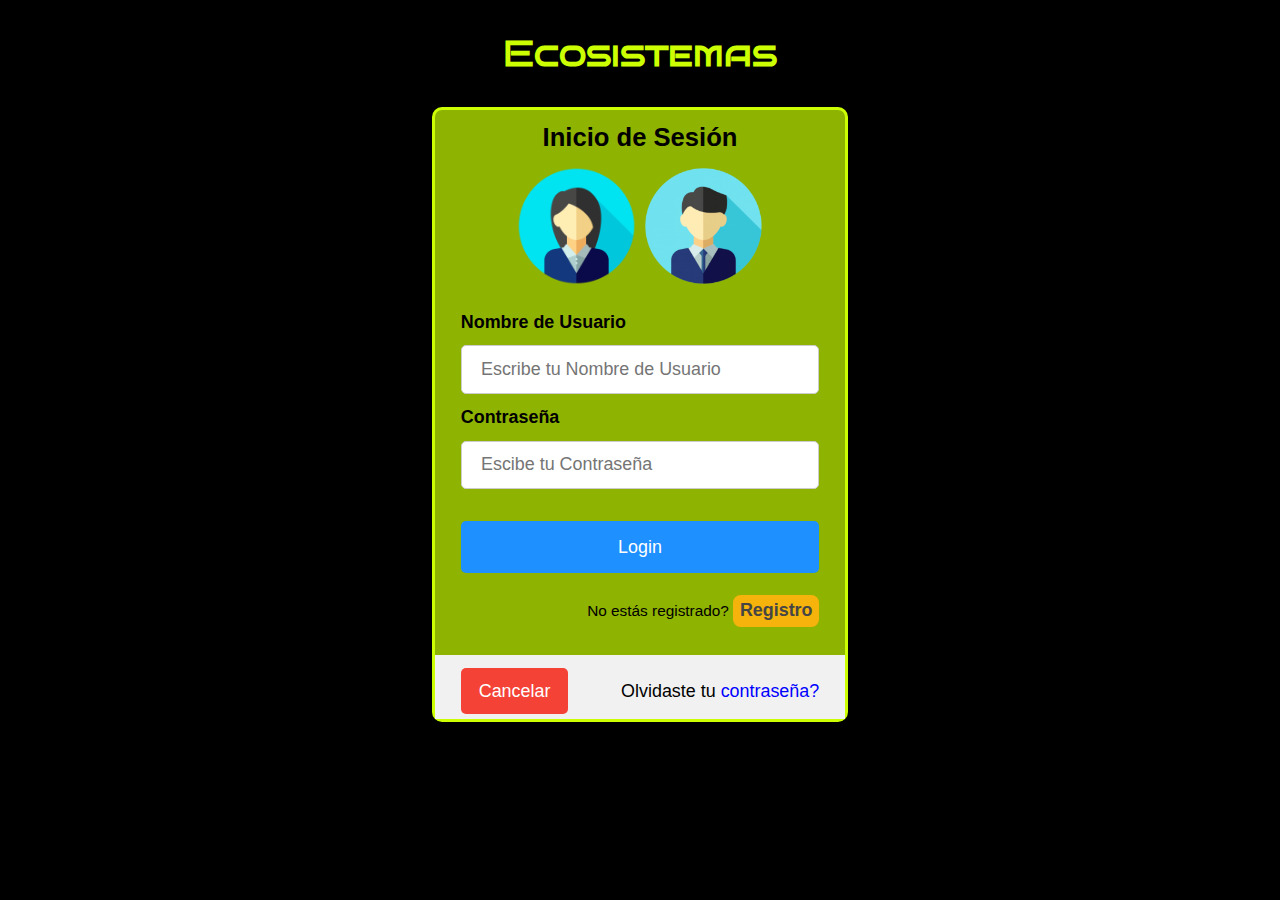
<file: login.html>
<!DOCTYPE html>
<html lang="es">
  <head>
    <meta charset="UTF-8" />
    <meta http-equiv="X-UA-Compatible" content="IE=edge" />
    <meta name="viewport" content="width=device-width, initial-scale=1.0" />
    <title>Login</title>
    <!--  ---------------- enlace archivo css ------------------ -->
    <link rel="stylesheet" href="login.css" />
    <!--  ---------------- enlaces fonts externas ------------------ -->
    <link rel="preconnect" href="https://fonts.googleapis.com" />
    <link rel="preconnect" href="https://fonts.gstatic.com" crossorigin />
    <link
      href="https://fonts.googleapis.com/css2?family=Bruno+Ace+SC&display=swap"
      rel="stylesheet"
    />
  </head>
  <body>
    <h1>Ecosistemas</h1>
    <!-- --------------- Formulario --------------- -->
    <form id="formLogin" onsubmit="func_leeLS(event)">
      <div id="tit_form">Inicio de Sesión</div>
      <div class="imgcontainer">
        <img src="images/avatars/avatar_female.png" alt="Avatar" class="avatar" />
        <img src="images/avatars/avatar_male.png" alt="Avatar" class="avatar" />
      </div>
      <!-- --------------- Usuario y contraseña  --------------- -->
      <div class="container">
        <label for="uname"><b>Nombre de Usuario</b></label>
        <input type="text" placeholder="Escribe tu Nombre de Usuario" id="uname" required />
        <label for="psw"><b>Contraseña</b></label>
        <input type="password" placeholder="Escibe tu Contraseña" id="psw" required />
        <!-- --------------- Boton login --------------- -->
        <button type="submit" id="entrar">Login</button>
        <!-- --------------- Boton registro --------------- -->
        <div id="registro">
          <span>No estás registrado?</span>
          <button onclick="window.location.href='registro.html';" id="reg">Registro</button>
        </div>
      </div>
      <!-- --------------- Boton cancelar --------------- -->
      <div class="form_cancelar">
        <div id="cancelar">
          <a class="cancelbtn" href="index.html">Cancelar</a>
          <span class="fgt_psw">Olvidaste tu <a href="olvido.html">contraseña?</a></span>
        </div>
      </div>
    </form>

    <!-- liga al archivo JS -->
    <script src="login.js" defer></script>
  </body>
</html>
</file>
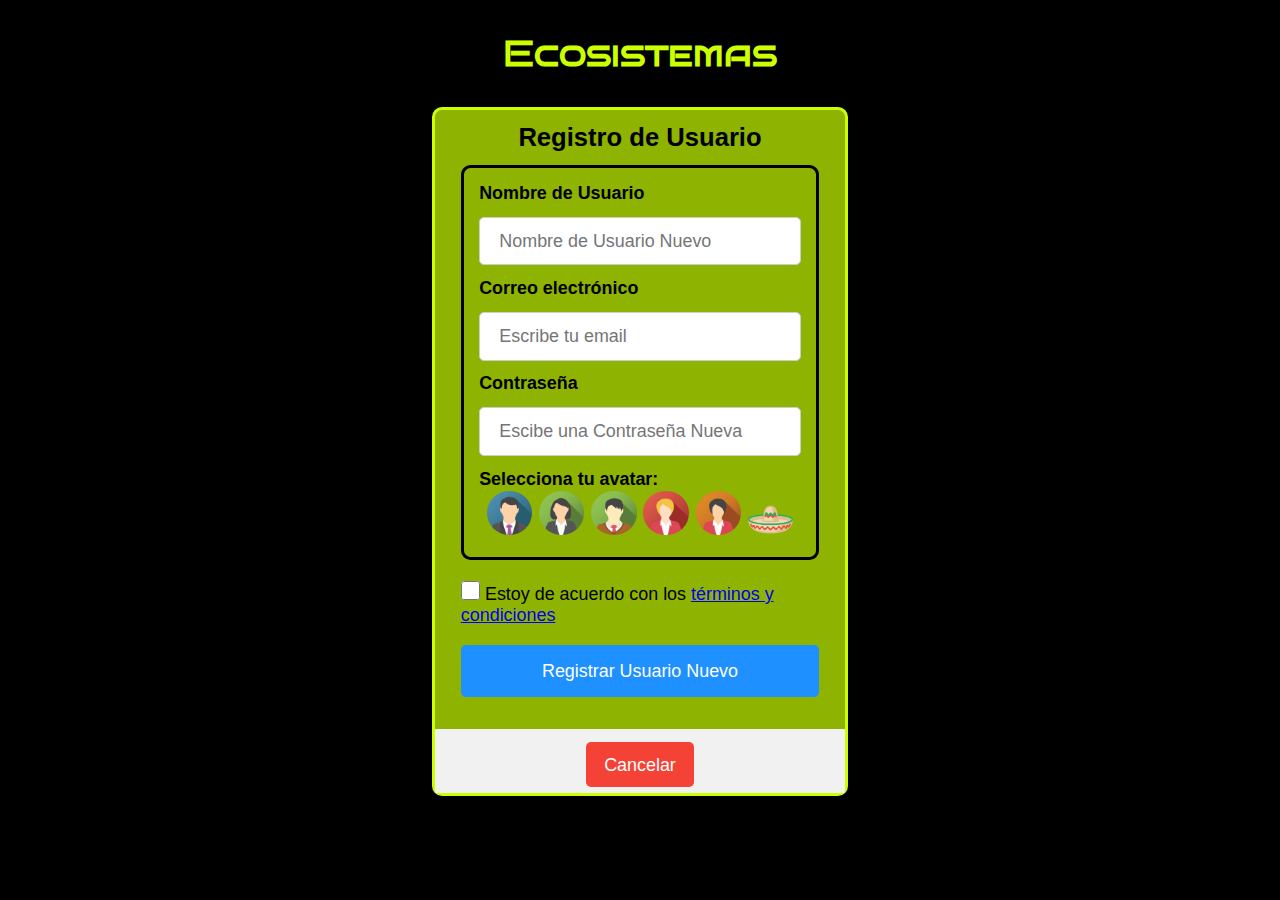
<file: registro.html>
<!DOCTYPE html>
<html lang="en">
  <head>
    <meta charset="UTF-8" />
    <meta name="viewport" content="width=device-width, initial-scale=1.0" />
    <title>Registro</title>
    <!--  ---------------- enlace archivo css ------------------ -->
    <link rel="stylesheet" href="registro.css" />
    <!--  ---------------- enlaces fonts externas ------------------ -->
    <link rel="preconnect" href="https://fonts.googleapis.com" />
    <link rel="preconnect" href="https://fonts.gstatic.com" crossorigin />
    <link
      href="https://fonts.googleapis.com/css2?family=Bruno+Ace+SC&display=swap"
      rel="stylesheet"
    />
  </head>
  <body>
    <h1>Ecosistemas</h1>
    <!-- --------------- Formulario de registro  --------------- -->
    <form id="formRegistro" onsubmit="func_guardaLS(event)">
      <div id="tit_form">Registro de Usuario</div>
      <!-- --------------- formulario  --------------- -->
      <div class="container">
        <fieldset id="contReg">
          <!--  -------------- usuario correo y contraseña --------------- -->
          <label for="nUsuario"><b>Nombre de Usuario</b></label>
          <input type="text" id="nUsuario" placeholder="Nombre de Usuario Nuevo" required />
          <label for="mailUsuario"><b>Correo electrónico</b></label>
          <input type="email" id="mailUsuario" placeholder="Escribe tu email" required />
          <label for="nPass"><b>Contraseña</b></label>
          <input type="password" id="nPass" placeholder="Escibe una Contraseña Nueva" required />
          <!--  -------------- avatars --------------- -->
          <div id="avatars">
            <b>Selecciona tu avatar:</b>
            <div>
              <label class="avatars">
                <input type="radio" name="avatar" value="images/avatars/img_avatar1.png" />
                <img src="images/avatars/img_avatar1.png" alt="" />
              </label>
              <label class="avatars">
                <input type="radio" name="avatar" value="images/avatars/img_avatar2.png" />
                <img src="images/avatars/img_avatar2.png" alt="" />
              </label>
              <label class="avatars">
                <input type="radio" name="avatar" value="images/avatars/img_avatar3.png" />
                <img src="images/avatars/img_avatar3.png" alt="" />
              </label>
              <label class="avatars">
                <input type="radio" name="avatar" value="images/avatars/img_avatar5.png" />
                <img src="images/avatars/img_avatar5.png" alt="" />
              </label>
              <label class="avatars">
                <input type="radio" name="avatar" value="images/avatars/img_avatar6.png" />
                <img src="images/avatars/img_avatar6.png" alt="" />
              </label>
              <label class="avatars">
                <input type="radio" name="avatar" value="images/avatars/sombrero.png" />
                <img src="images/avatars/sombrero.png" alt="" />
              </label>
            </div>
          </div>
        </fieldset>

        <br />

        <!--  -------------- terminos --------------- -->
        <input type="checkbox" onchange="chkCondi()" id="term_cond" />
        Estoy de acuerdo con los
        <a href="terminos.html" target="_blank">términos y condiciones</a>
        <br />
        <!-- --------------- Boton login --------------- -->
        <button type="submit" id="guardar">Registrar Usuario Nuevo</button>
      </div>
      <!-- --------------- Boton cancelar --------------- -->
      <div class="form_cancelar">
        <div id="cancelar">
          <a class="cancelbtn" href="index.html">Cancelar</a>
        </div>
      </div>
    </form>

    <!-- liga al archivo JS -->
    <script src="registro.js"></script>
  </body>
</html>
</file>
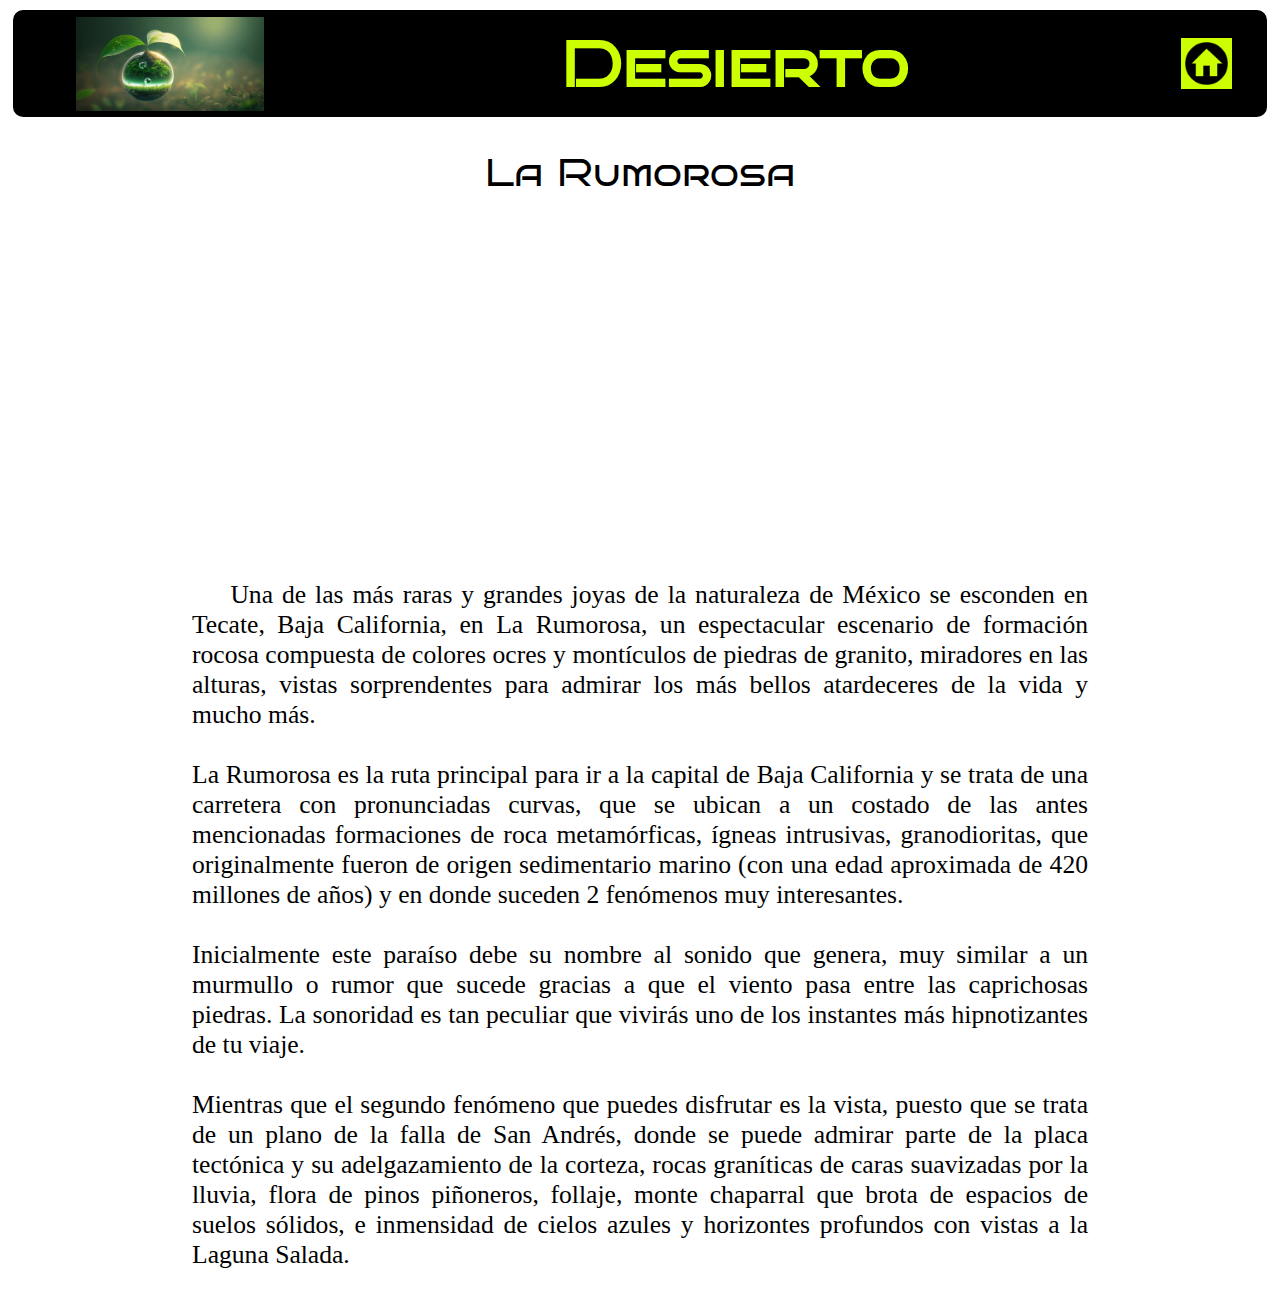
<file: rumorosa.html>
<!DOCTYPE html>
<html lang="en">
  <head>
    <meta charset="UTF-8" />
    <meta http-equiv="X-UA-Compatible" content="IE=edge" />
    <meta name="viewport" content="width=device-width, initial-scale=1.0" />
    <title>Rumorosa</title>
    <!--  ---------------- enlace archivo css ------------------ -->
    <link rel="stylesheet" href="categoria.css" />
    <!--  ---------------- enlaces fonts externas ------------------ -->
    <link rel="preconnect" href="https://fonts.googleapis.com" />
    <link rel="preconnect" href="https://fonts.gstatic.com" crossorigin />
    <link
      href="https://fonts.googleapis.com/css2?family=Bruno+Ace+SC&display=swap"
      rel="stylesheet"
    />
  </head>
  <body>
    <style>
      .titulo {
        padding: 2vw;
        font-size: 3vw;
        text-align: center;
        font-family: "Bruno Ace SC", cursive;
      }
      .mapa {
        width: 40vw;
        height: 25vw;
        margin: auto;
        position: relative;
      }

      .mapa iframe {
        height: 100%;
        width: 100%;
        left: 0;
        top: 0;
        position: absolute;
      }
      article {
        width: 70%;
        margin: auto;
        padding: 3vw;
        font-size: 2vw;
        text-indent: 3vw;
        text-align: justify;
      }
    </style>

    <!--  ---------------- Header ------------------ -->
    <header class="grid_cabecera">
      <!--  ---------------- Items grid_cabecera ------------------ -->
      <img src="images/green-nature.jpg" alt="" />
      <p class="h_txt">Desierto</p>
      <div class="home">
        <a href="index.html"><img src="images/home_circle.png" alt="" /></a>
      </div>
    </header>
    <p class="titulo">La Rumorosa</p>
    <div class="mapa">
      <iframe
        src="https://www.google.com/maps/embed?pb=!1m14!1m12!1m3!1d107640.19458678363!2d-116.06369730404371!3d32.532660983076596!2m3!1f0!2f0!3f0!3m2!1i1024!2i768!4f13.1!5e0!3m2!1ses-419!2smx!4v1683831128265!5m2!1ses-419!2smx"
        width="400"
        height="300"
        style="border: 0"
        allowfullscreen=""
        loading="lazy"
        referrerpolicy="no-referrer-when-downgrade"
      ></iframe>
    </div>
    <article>
      Una de las más raras y grandes joyas de la naturaleza de México se esconden en Tecate, Baja
      California, en La Rumorosa, un espectacular escenario de formación rocosa compuesta de colores
      ocres y montículos de piedras de granito, miradores en las alturas, vistas sorprendentes para
      admirar los más bellos atardeceres de la vida y mucho más. <br /><br />
      La Rumorosa es la ruta principal para ir a la capital de Baja California y se trata de una
      carretera con pronunciadas curvas, que se ubican a un costado de las antes mencionadas
      formaciones de roca metamórficas, ígneas intrusivas, granodioritas, que originalmente fueron
      de origen sedimentario marino (con una edad aproximada de 420 millones de años) y en donde
      suceden 2 fenómenos muy interesantes. <br /><br />
      Inicialmente este paraíso debe su nombre al sonido que genera, muy similar a un murmullo o
      rumor que sucede gracias a que el viento pasa entre las caprichosas piedras. La sonoridad es
      tan peculiar que vivirás uno de los instantes más hipnotizantes de tu viaje. <br /><br />
      Mientras que el segundo fenómeno que puedes disfrutar es la vista, puesto que se trata de un
      plano de la falla de San Andrés, donde se puede admirar parte de la placa tectónica y su
      adelgazamiento de la corteza, rocas graníticas de caras suavizadas por la lluvia, flora de
      pinos piñoneros, follaje, monte chaparral que brota de espacios de suelos sólidos, e
      inmensidad de cielos azules y horizontes profundos con vistas a la Laguna Salada.
    </article>
  </body>
</html>
</file>
<file: login.css>
/* EStilos para login.html */

* {
  margin: 0;
  padding: 0;
}

body {
  font-family: Arial, Helvetica, sans-serif;
  font-size: 1.4vw;
  background-color: black;
}
body h1 {
  text-align: center;
  padding: 2.5vw;
  color: rgb(204, 255, 1);
  font-family: "Bruno Ace SC", cursive;
}
form {
  width: 32%;
  margin: auto;
  background-color: rgba(204, 255, 1, 0.7);
  border: 3px solid rgb(204, 255, 1);
  border-radius: 10px;
}

#tit_form {
  padding-top: 1vw;
  text-align: center;
  font-size: 2vw;
  font-weight: bold;
}

.container {
  padding: 0vw 2vw 2vw;
  font-size: 1.4vw;
}

.imgcontainer {
  text-align: center;
  margin: 1vw 0 1.5vw 0;
}

.avatar {
  width: 30%;
  border-radius: 50%;
}

input[type="text"],
input[type="password"] {
  width: 100%;
  padding: 1vw 1.5vw;
  margin: 1vw 0;
  display: inline-block;
  border: 1px solid #ccc;
  box-sizing: border-box;
  border-radius: 5px;
  font-size: 1.4vw;
}

input[type="checkbox"] {
  width: 1.5vw;
  height: 1.5vw;
}

#entrar {
  background-color: dodgerblue;
  color: white;
  padding: 1.2vw 1.5vw;
  margin: 1.5vw 0;
  border: none;
  border-radius: 5px;
  cursor: pointer;
  width: 100%;
  font-size: 1.4vw;
}

button:hover {
  opacity: 0.7;
}

.form_cancelar {
  height: 5vw;
  background-color: #f1f1f1;
}

#cancelar {
  padding: 2vw;
}

.cancelbtn {
  width: 35%;
  padding: 1vw 1.4vw;
  background-color: #f44336;
  border-radius: 5px;
  text-decoration: none;
  color: white;
}

.fgt_psw a {
  font-size: 1.4vw;
  text-decoration: none;
  color: blue;
}

.fgt_psw {
  float: right;
}

#registro {
  width: 100%;
  display: inline-block;
  text-align: right;
  font-size: 1.2vw;
}

#reg {
  background-color: rgb(245, 179, 12);
  color: rgb(69, 69, 69);
  padding: 0.4vw 0.25vw;
  margin: 0.25vw 0;
  border: none;
  border-radius: 0.6vw;
  cursor: pointer;
  width: 24%;
  font-size: 1.4vw;
  font-weight: bold;
}
</file>
<file: registro.css>
/* EStilos para login.html */

* {
  margin: 0;
  padding: 0;
}

body {
  font-family: Arial, Helvetica, sans-serif;
  font-size: 1.4vw;
  background-color: black;
}
body h1 {
  text-align: center;
  padding: 2.5vw;
  color: rgb(204, 255, 1);
  font-family: "Bruno Ace SC", cursive;
}
form {
  width: 32%;
  margin: auto;
  background-color: rgba(204, 255, 1, 0.7);
  border: 3px solid rgb(204, 255, 1);
  border-radius: 10px;
}

#tit_form {
  padding-top: 1vw;
  text-align: center;
  font-size: 2vw;
  font-weight: bold;
}

input[type="text"],
input[type="password"],
input[type="email"] {
  width: 100%;
  padding: 1vw 1.5vw;
  margin: 1vw 0;
  display: inline-block;
  border: 1px solid #ccc;
  box-sizing: border-box;
  border-radius: 5px;
  font-size: 1.4vw;
}

input[type="checkbox"] {
  width: 1.5vw;
  height: 1.5vw;
}

#guardar {
  background-color: dodgerblue;
  color: white;
  padding: 1.2vw 1.5vw;
  margin: 1.5vw 0;
  border: none;
  border-radius: 5px;
  cursor: pointer;
  width: 100%;
  font-size: 1.4vw;
}

button:hover {
  opacity: 0.7;
}

.cancelbtn {
  width: 35%;
  padding: 1vw 1.4vw;
  background-color: #f44336;
  border-radius: 5px;
  text-decoration: none;
  color: white;
}

.container {
  padding: 1vw 2vw;
  font-size: 1.4vw;
}

#registro {
  width: 100%;
  display: inline-block;
  text-align: right;
  font-size: 1.2vw;
}

#reg {
  background-color: rgb(245, 179, 12);
  color: rgb(69, 69, 69);
  padding: 0.3vw 0.25vw;
  margin: 0.25vw 0;
  border: none;
  border-radius: 3px;
  cursor: pointer;
  width: 24%;
  font-size: 1-2vw;
}

#avatars {
  width: 100%;

  overflow-y: auto;
}
.avatars > input {
  display: none;
}

#avatars div {
  text-align: center;
}

.avatars > input + img {
  width: 14%;
  cursor: pointer;
  border: 1px solid transparent;
  border-radius: 50%;
}

.avatars > input:checked + img {
  border: 2px solid red;
}

#contReg {
  box-sizing: border-box;
  padding: 1.2vw;
  border: 0.25vw solid black;
  border-radius: 0.75vw;
}

.form_cancelar {
  height: 5vw;
  background-color: #f1f1f1;
}

#cancelar {
  text-align: center;
  padding: 2vw;
}
</file>
<file: categoria.css>
/*  estilos para galeria.html */

/* parametros iniciales */
* {
  margin: 0%;
  padding: 0%;
}

/* --------------------------------------------------------------------------------------- */
/* ------------- Cabecera ------------ */
header {
  margin: 0.8% 1% 0.5% 1%;
  background-color: black;
  border-radius: 10px;
}
/* ------------ Grid cabecera------------- */
.grid_cabecera {
  display: grid;
  grid-template-columns: repeat(4, 1fr); /* 4 columnas iguales */
  place-items: center;
  color: rgb(204, 255, 1);
}
/* ------------ Imagen cabecera ------------- */
header img {
  max-width: 60%;
  height: auto;
  padding: 0.5vw;
}
/* ------------ Titulo cabecera ------------- */
.h_txt {
  margin-left: 15vw;
  font-size: 5vw;
  font-weight: bold;
  font-family: "Bruno Ace SC", cursive;
}
/* ------------ Enlaces cabecera ------------- */
header > a {
  color: rgb(204, 255, 0);
  font-size: 1.2vw;
  font-family: Arial, Helvetica, sans-serif;
  text-decoration: none;
}
.home {
  margin-left: 15vw;
  width: 4vw;
  height: 4vw;
  background-color: rgb(204, 255, 1);
}
.home > a > img {
  padding: 0;
  max-width: 100%;
  max-height: 100%;
}
/* ------------ Ubicacion celdas Grid cabecera ------------- */
header img {
  grid-column: 1;
  grid-row: 1;
}
.h_txt {
  grid-column: 2/4;
  grid-row: 1;
}
.home {
  grid-column: 4/5;
  grid-row: 1;
}

/* --------------------------------------------------------------------------------------- */
/* --------------- Main --------------- */
main {
  margin: 0 1% 0 1%;
  padding: 1%;
  border-radius: 10px;
  background-color: black;
}
/* ------------ Grid Main ------------- */
.grid_main {
  display: grid;
  grid-template-columns: repeat(3, 1fr); /* 3 columnas */
  grid-auto-rows: minmax(10vw, 25vw); /* alto min y max de renglom */
  gap: 1%; /* espacio entre celdas */
  text-align: center;
}
/* ------------ Celdas de Imagen ------------- */
.gall_item {
  background-color: rgb(0, 55, 253);
  border: none;
  border-radius: 6px;
  font-family: Arial, Helvetica, sans-serif;
  position: relative;
}
.img_cell > img {
  width: 100%;
  max-height: 100%;
  aspect-ratio: 1/1;
  object-fit: cover;
}
.img_cell:hover {
  mix-blend-mode: luminosity;
}
/* ------------ Texto de Imagenes ------------- */
.gall_item > p {
  font-size: 1.8vw;
  position: absolute;
  bottom: 0;
  color: rgba(255, 255, 255, 0.75);
  background: linear-gradient(rgba(255, 255, 255, 0), rgba(0, 0, 0, 1));
  width: 100%;
  padding-bottom: 0.5vw;
}
/* ------------ Ubicacion celdas Grid Main------------- */

/* --------------------------------------------------------------------------------------- */
/* ----------- Footer -------------- */
footer {
  margin: 0.4% 1% 0.5% 1%;
  padding: 1.5%;
  border-radius: 8px;
  background-color: black;
}
.grid_footer {
  display: grid;
  grid-template-columns: repeat(4, 1fr);
  place-items: center;
  font-size: 1.5vw;
  color: rgb(204, 255, 1);
}
.ft_lnk {
  font-size: 1.5vw;
  color: rgb(204, 255, 1);
  text-decoration: none;
}
</file>
